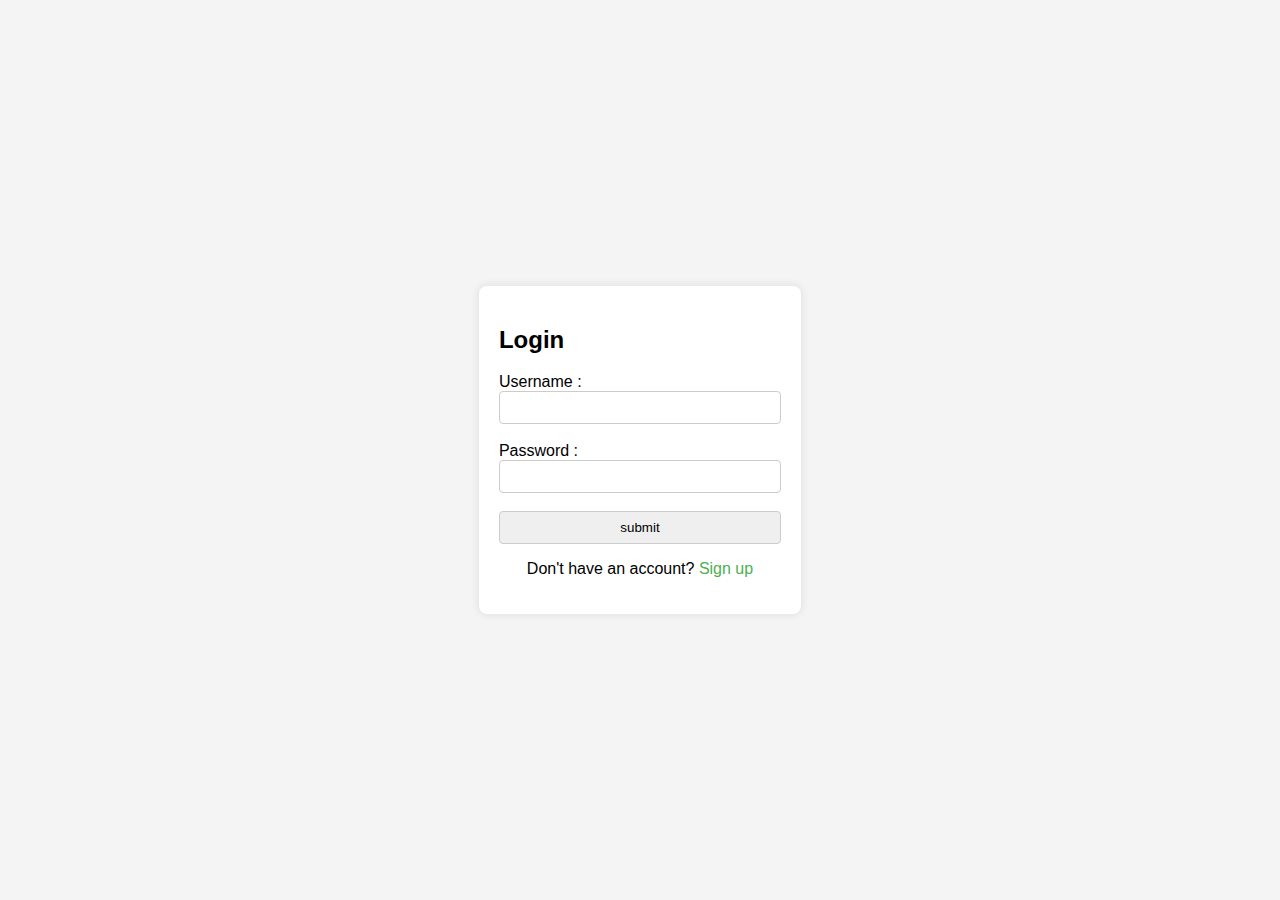
<file: login.html>
<?php
session_start();
if (!isset($_SESSION['email'])) {
    header("Location: login", true, 301);
}
?>

<!DOCTYPE html>
<html lang="en">

<head>
  <meta charset="UTF-8">
  <meta name="viewport" content="width=device-width, initial-scale=1.0">
  <title>Login and Signup</title>
  <style>
    body {
      font-family: Arial, sans-serif;
      background-color: #f4f4f4;
      margin: 0;
      padding: 0;
      display: flex;
      justify-content: center;
      align-items: center;
      height: 100vh;
    }

    .container {
      background-color: #fff;
      padding: 20px;
      border-radius: 8px;
      box-shadow: 0 0 10px rgba(0, 0, 0, 0.1);
    }

    .form-group {
      margin-bottom: 15px;
    }

    label {
      display: block;
      margin-bottom: 5px;
      color: #333;
    }

    input {
      width: 100%;
      padding: 8px;
      box-sizing: border-box;
      border: 1px solid #ccc;
      border-radius: 4px;
    }

    button {
      background-color: #4caf50;
      color: #fff;
      padding: 10px 15px;
      border: none;
      border-radius: 4px;
      cursor: pointer;
    }

    button:hover {
      background-color: #45a049;
    }

    .signup-link {
      margin-top: 10px;
      text-align: center;
    }

    .signup-link a {
      color: #4caf50;
      text-decoration: none;
    }
  </style>
</head>

<body>
  <div class="container">
    <h2>Login</h2>
    <form method="POST" action="uselog.php">
      Username : <input type="text" name="username"><br><br>
      Password : <input type="password" name="password"><br><br>
      <input type="submit" value="submit">
    </form>

    <div class="signup-link">
      <p>Don't have an account? <a href="#">Sign up</a></p>
    </div>
  </div>

</body>

</html>
</file>
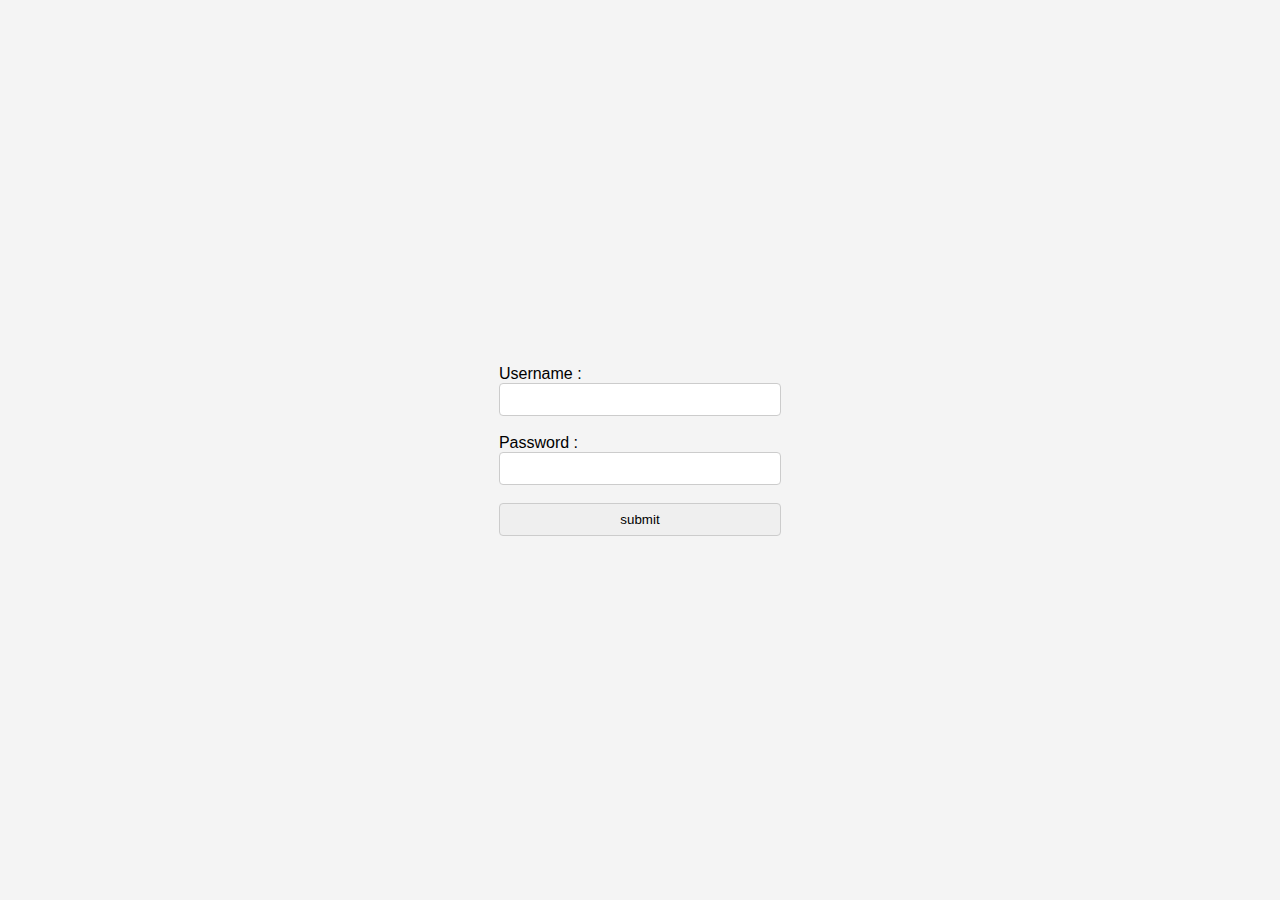
<file: form/login.html>
<!DOCTYPE html>
<html lang="en">
<head>
  <meta charset="UTF-8">
  <meta name="viewport" content="width=device-width, initial-scale=1.0">
  <title>Login and Signup</title>
  <style>
    body {
      font-family: Arial, sans-serif;
      background-color: #f4f4f4;
      margin: 0;
      padding: 0;
      display: flex;
      justify-content: center;
      align-items: center;
      height: 100vh;
    }

    .container {
      background-color: #fff;
      padding: 20px;
      border-radius: 8px;
      box-shadow: 0 0 10px rgba(0, 0, 0, 0.1);
    }

    .form-group {
      margin-bottom: 15px;
    }

    label {
      display: block;
      margin-bottom: 5px;
      color: #333;
    }

    input {
      width: 100%;
      padding: 8px;
      box-sizing: border-box;
      border: 1px solid #ccc;
      border-radius: 4px;
    }

    button {
      background-color: #4caf50;
      color: #fff;
      padding: 10px 15px;
      border: none;
      border-radius: 4px;
      cursor: pointer;
    }

    button:hover {
      background-color: #45a049;
    }

    .signup-link {
      margin-top: 10px;
      text-align: center;
    }

    .signup-link a {
      color: #4caf50;
      text-decoration: none;
    }
  </style>
</head>
<body>
  <form method="POST" action="uselog.php">
        Username : <input type="text" name="username"><br><br>
        Password : <input type="password" name="password"><br><br>
        <input type="submit" value="submit">
  </form>
  

</body>
</html>
</file>
